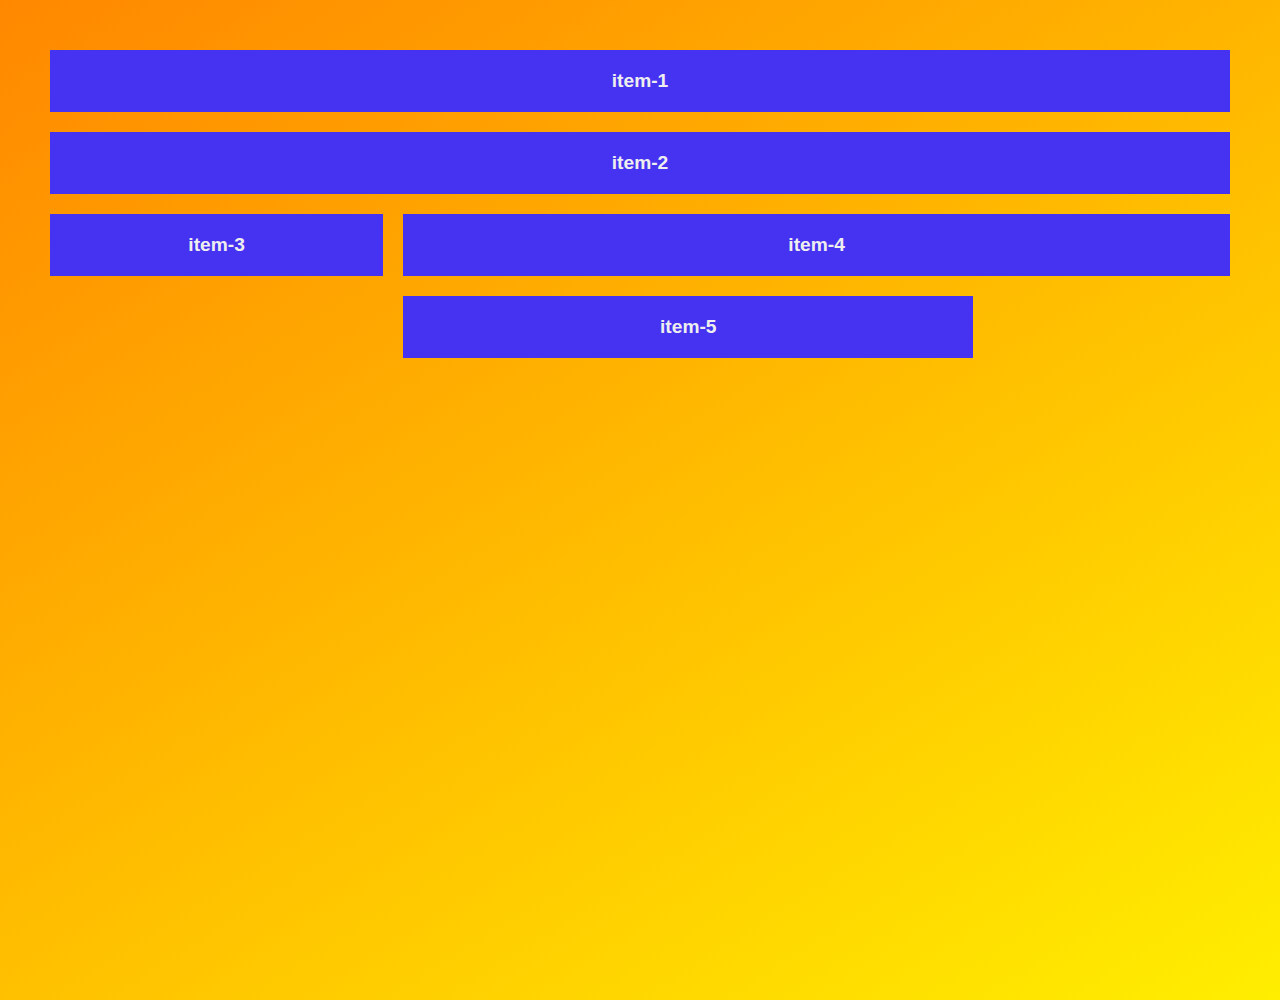
<file: week 8/index.html>
<!DOCTYPE html>
<html lang="en">
  <head>
    <meta charset="UTF-8" />
    <meta name="viewport" content="width=device-width, initial-scale=1.0" />
    <meta http-equiv="X-UA-Compatible" content="ie=edge" />

    <link rel="stylesheet" href="css/variables.css" />
    <link rel="stylesheet" href="css/resets.css" />
    <link rel="stylesheet" href="css/grid.css" />
    <link rel="stylesheet" href="css/main.css" />

    <link
      rel="stylesheet"
      href="https://cdnjs.cloudflare.com/ajax/libs/font-awesome/5.11.2/css/all.min.css"
    />
    <title>Week 7 - CSS Grid / Into to JavaScript</title>
  </head>
  <body>
    <main class="grid-container">


        <div class="item item-1">item-1</div>
        <div class="item item-2">item-2</div>
        <div class="item item-3">item-3</div>
        <div class="item item-4">item-4</div>
        <div class="item item-5">item-5</div>



    </main>
  </body>
</html>
</file>
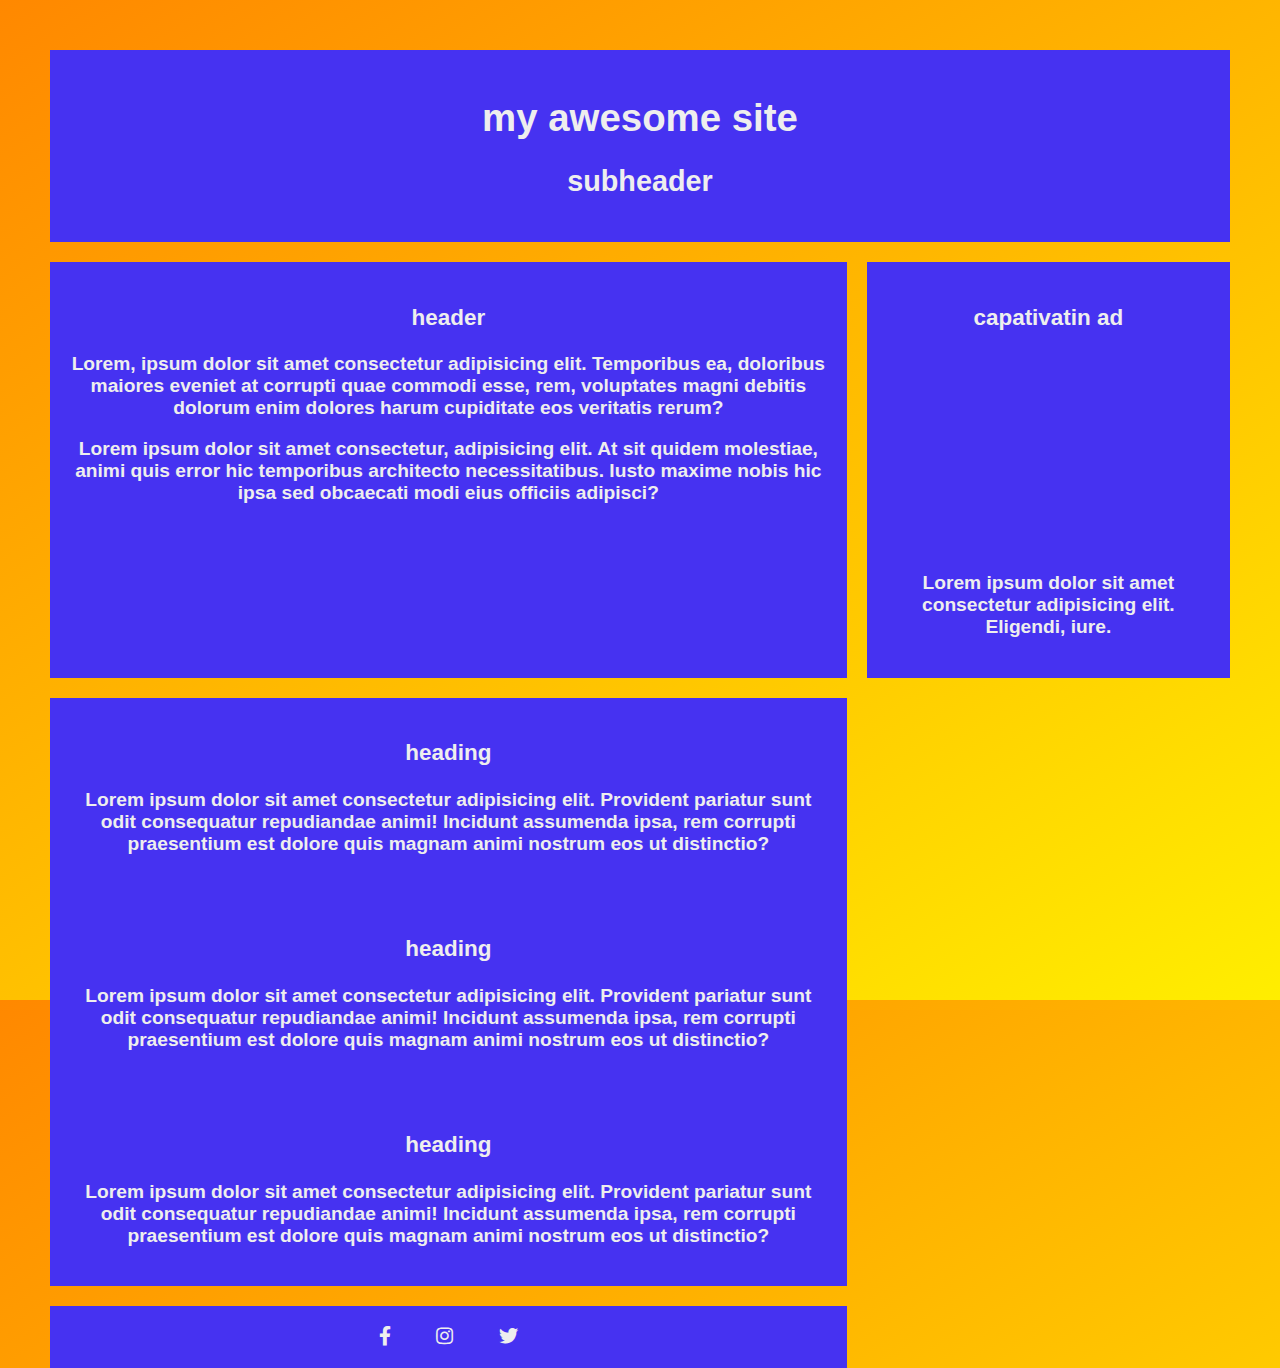
<file: week7/index.html>
<!DOCTYPE html>
<html lang="en">
  <head>
    <meta charset="UTF-8" />
    <meta name="viewport" content="width=device-width, initial-scale=1.0" />
    <meta http-equiv="X-UA-Compatible" content="ie=edge" />

    <link rel="stylesheet" href="css/variables.css" />
    <link rel="stylesheet" href="css/resets.css" />
    <link rel="stylesheet" href="css/grid.css" />
    <link rel="stylesheet" href="css/main.css" />

    <link
      rel="stylesheet"
      href="https://cdnjs.cloudflare.com/ajax/libs/font-awesome/5.11.2/css/all.min.css"
    />
    <title>Week 7 - CSS Grid / Into to JavaScript</title>
  </head>
  <body>
    <main class="grid-container">
      <div class="item item-1 header">
        <h1>my awesome site</h1>
        <h2>subheader</h2>
      </div>
      <div class="item item-2 content">
        <h3>header</h3>
        <p>
          Lorem, ipsum dolor sit amet consectetur adipisicing elit. Temporibus
          ea, doloribus maiores eveniet at corrupti quae commodi esse, rem,
          voluptates magni debitis dolorum enim dolores harum cupiditate eos
          veritatis rerum?
        </p>
        <p>
          Lorem ipsum dolor sit amet consectetur, adipisicing elit. At sit
          quidem molestiae, animi quis error hic temporibus architecto
          necessitatibus. Iusto maxime nobis hic ipsa sed obcaecati modi eius
          officiis adipisci?
        </p>
      </div>

      <div class="item item-3 sidebar">
        <h3>capativatin ad</h3>
        <div id="ad-photo"></div>

        <p>
          Lorem ipsum dolor sit amet consectetur adipisicing elit. Eligendi,
          iure.
        </p>
      </div>
      <div class="center-content">
        <div class="item item-5">
          <div>
            <h3>heading</h3>
            <p>
              Lorem ipsum dolor sit amet consectetur adipisicing elit. Provident
              pariatur sunt odit consequatur repudiandae animi! Incidunt
              assumenda ipsa, rem corrupti praesentium est dolore quis magnam
              animi nostrum eos ut distinctio?
            </p>
          </div>
        </div>
        <div class="item item-6">
          <div>
            <h3>heading</h3>
            <p>
              Lorem ipsum dolor sit amet consectetur adipisicing elit. Provident
              pariatur sunt odit consequatur repudiandae animi! Incidunt
              assumenda ipsa, rem corrupti praesentium est dolore quis magnam
              animi nostrum eos ut distinctio?
            </p>
          </div>
        </div>
        <div class="item item-7">
          <div>
            <h3>heading</h3>
            <p>
              Lorem ipsum dolor sit amet consectetur adipisicing elit. Provident
              pariatur sunt odit consequatur repudiandae animi! Incidunt
              assumenda ipsa, rem corrupti praesentium est dolore quis magnam
              animi nostrum eos ut distinctio?
            </p>
          </div>
        </div>
      </div>

      <div class="item item-4 footer">
        <div class="social">
          <i class="icon fab fa-facebook-f"></i>
          <i class="icon fab fa-instagram"></i>
          <i class="icon fab fa-twitter"></i>
        </div>
      </div>
    </main>
  </body>
</html>
</file>
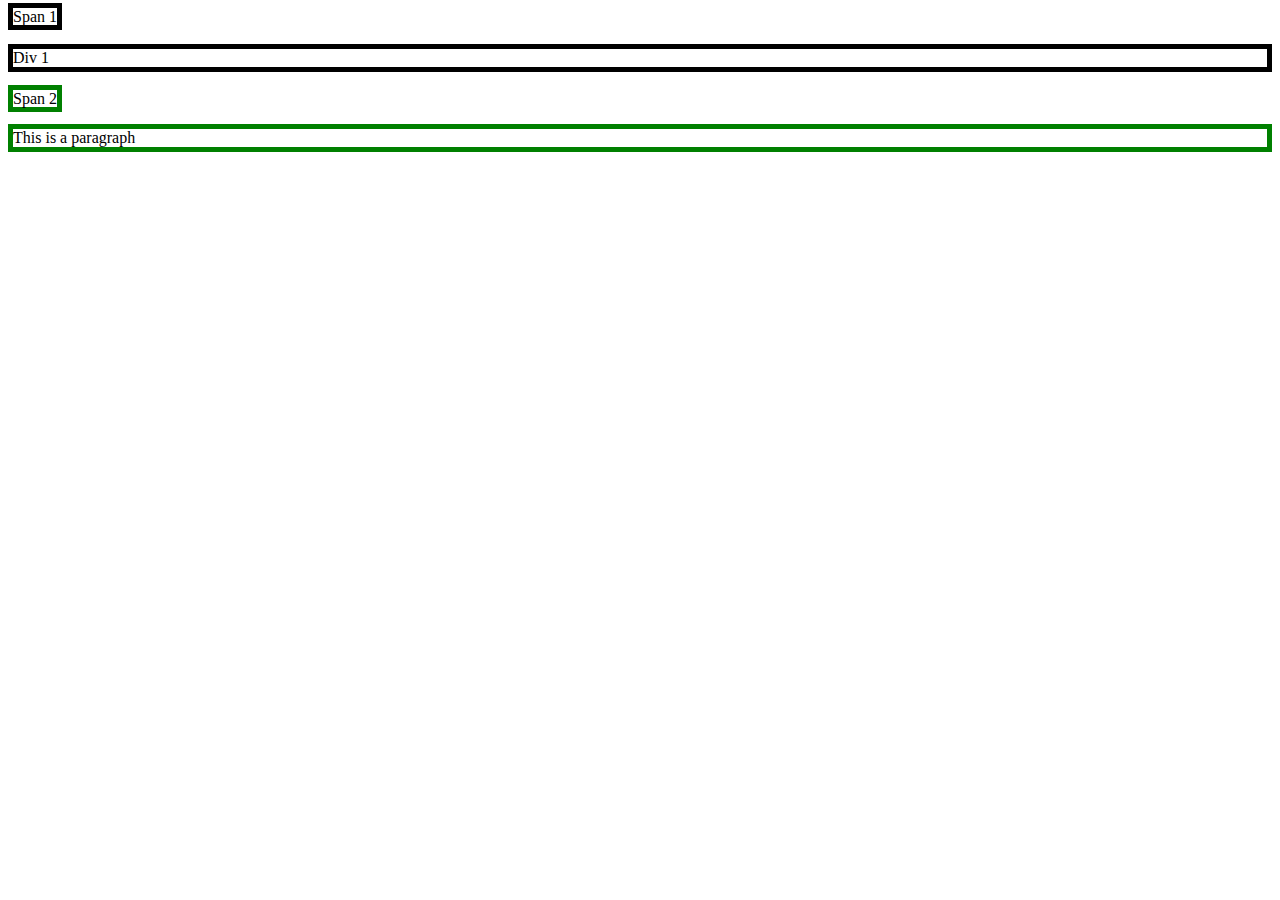
<file: week 11/jQuery/2.class-selector/2.class-selector.html>
<!DOCTYPE html>
<html lang="en">
  <head>
    <meta charset="UTF-8" />
    <meta name="viewport" content="width=device-width, initial-scale=1.0" />
    <meta http-equiv="X-UA-Compatible" content="ie=edge" />
    <title>Class Selectors</title>
  </head>
  <body>
    <span class="small">
      Span 1
    </span>
    <br /><br />
    <div class="small">
      Div 1
    </div>
    <br />
    <span class="big">
      Span 2
    </span>
    <p class="big">This is a paragraph</p>

    <script src="https://cdnjs.cloudflare.com/ajax/libs/jquery/3.4.1/jquery.min.js"></script>
    <script type="text/JavaScript">
      $(document).ready(function(){
        $(".small").css("border", "5px solid black");
        $(".big").css("border", "5px solid green");
      }); 
    </script>
  </body>
</html>
</file>
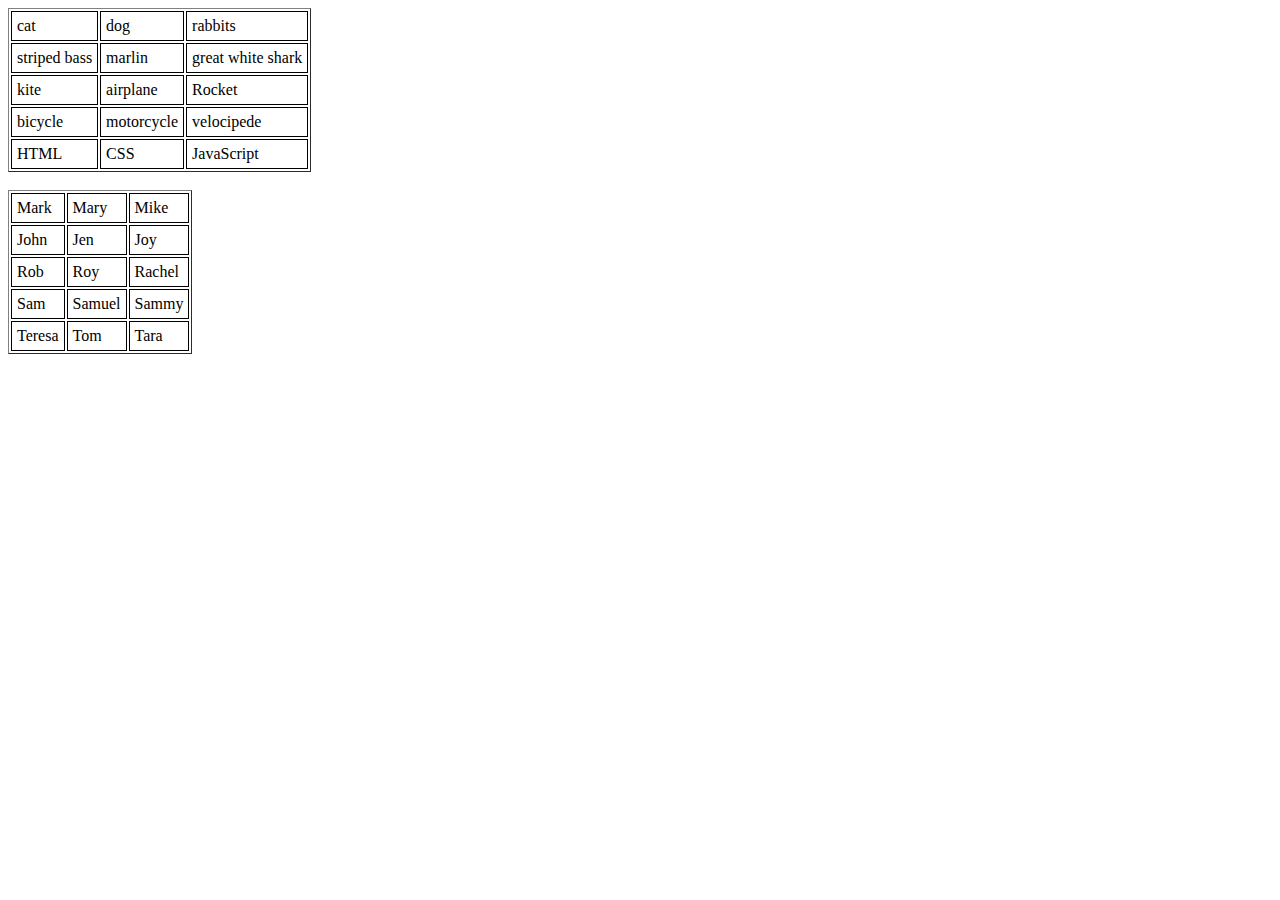
<file: week 11/jQuery/3.element-selector/3.elements-elector.html>
<!DOCTYPE html>
<html lang="en">
  <head>
    <meta charset="UTF-8" />
    <meta name="viewport" content="width=device-width, initial-scale=1.0" />
    <meta http-equiv="X-UA-Compatible" content="ie=edge" />
    <title>Element Selectors</title>
  </head>
  <style>
    td {
      border: 1px solid black;
      padding: 5px;
    }
  </style>

  <body>
    <table id="table1" border="1">
      <tr>
        <td>cat</td>
        <td>dog</td>
        <td>rabbits</td>
      </tr>
      <tr>
        <td>striped bass</td>
        <td>marlin</td>
        <td>great white shark</td>
      </tr>
      <tr>
        <td>kite</td>
        <td>airplane</td>
        <td>Rocket</td>
      </tr>
      <tr>
        <td>bicycle</td>
        <td>motorcycle</td>
        <td>velocipede</td>
      </tr>
      <tr>
        <td>HTML</td>
        <td>CSS</td>
        <td>JavaScript</td>
      </tr>
    </table>

    <br />
    <table id="table2" border="1">
      <tr>
        <td>Mark</td>
        <td>Mary</td>
        <td>Mike</td>
      </tr>
      <tr>
        <td>John</td>
        <td>Jen</td>
        <td>Joy</td>
      </tr>
      <tr>
        <td>Rob</td>
        <td>Roy</td>
        <td>Rachel</td>
      </tr>
      <tr>
        <td>Sam</td>
        <td>Samuel</td>
        <td>Sammy</td>
      </tr>
      <tr>
        <td>Teresa</td>
        <td>Tom</td>
        <td>Tara</td>
      </tr>
    </table>

    <script src="https://cdnjs.cloudflare.com/ajax/libs/jquery/3.4.1/jquery.min.js"></script>
    <script type="text/JavaScript"></script>
  </body>
</html>
</file>
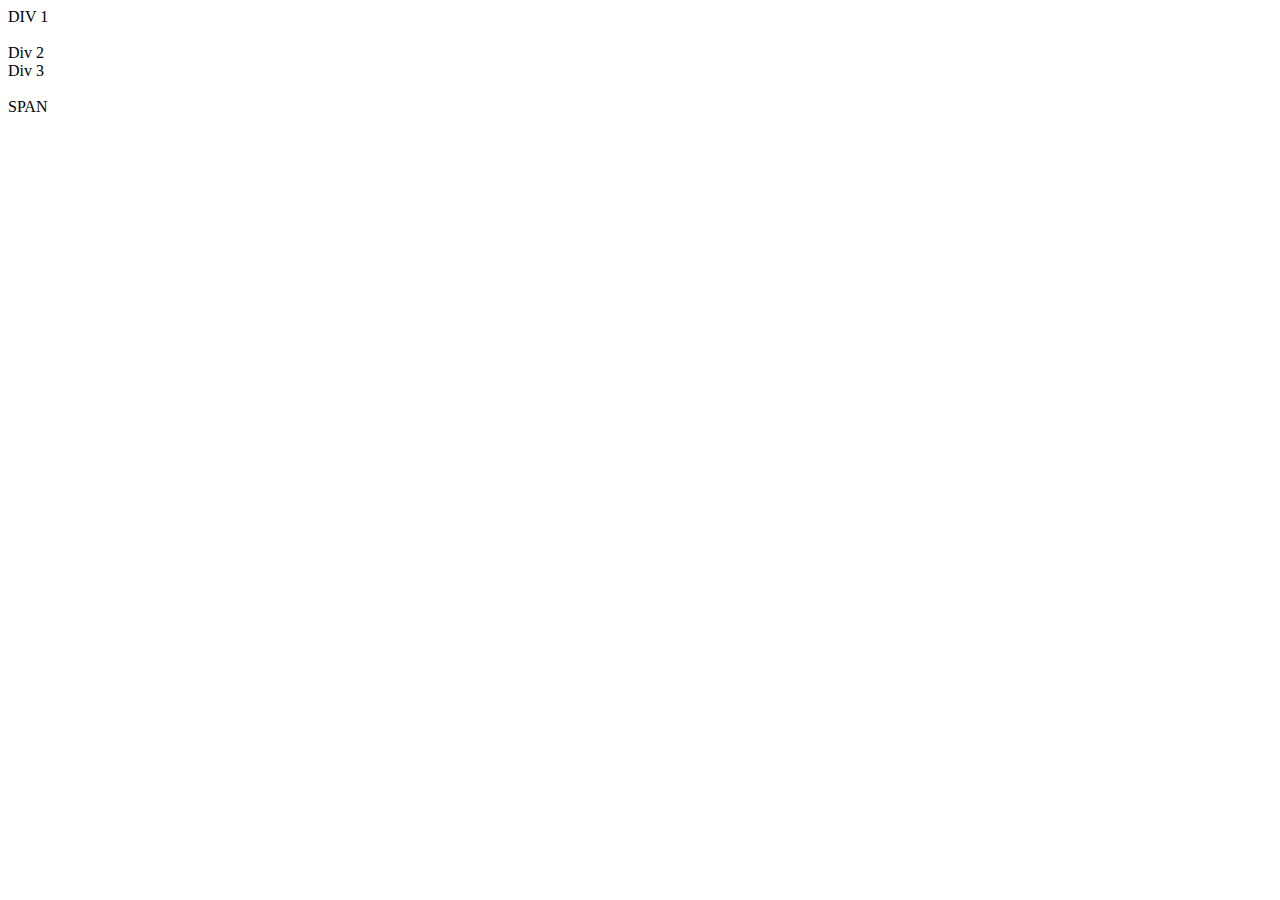
<file: week 11/jQuery/4.ancesstor-decendant-selector/4.ancesstor-decendant-selector.html>
<!DOCTYPE html>
<html lang="en">
  <head>
    <meta charset="UTF-8" />
    <meta name="viewport" content="width=device-width, initial-scale=1.0" />
    <meta http-equiv="X-UA-Compatible" content="ie=edge" />
    <title>Anccestor / Decendant Selector</title>
  </head>
  <body>
    <div id="div1" class="small">
      DIV 1
    </div>
    <br />
    <div id="div2">
      Div 2
      <br />
      <div class="small">
        Div 3
      </div>
      <br />
      <span class="small">
        SPAN
      </span>
    </div>

    <script src="https://cdnjs.cloudflare.com/ajax/libs/jquery/3.4.1/jquery.min.js"></script>
    <script type="text/JavaScript">
      $(document).ready(function () {

      });
    </script>
  </body>
</html>
</file>
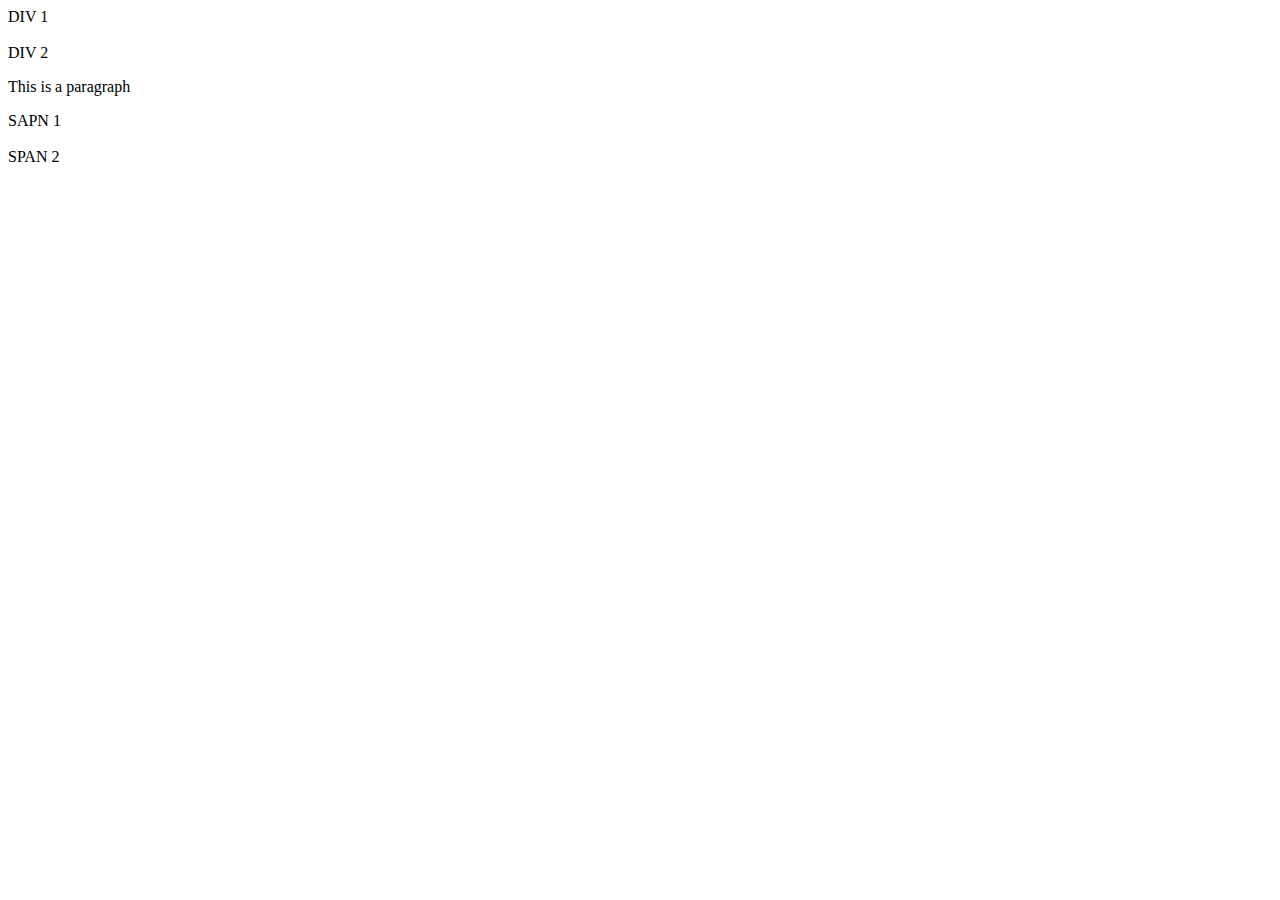
<file: week 11/jQuery/5.attribute-selector/5.attribute-selector.html>
<!DOCTYPE html>
<html lang="en">
  <head>
    <meta charset="UTF-8" />
    <meta name="viewport" content="width=device-width, initial-scale=1.0" />
    <meta http-equiv="X-UA-Compatible" content="ie=edge" />
    <title>Attribute Selector</title>
  </head>
  <body>
    <div title="div1Title">
      DIV 1
    </div>
    <br />
    <div title="div2Title">
      DIV 2
    </div>
    <p title="pTitle">
      This is a paragraph
    </p>
    <span title="div1Title">
      SAPN 1
    </span>
    <br /><br />
    <span>
      SPAN 2
    </span>
     <script src="https://cdnjs.cloudflare.com/ajax/libs/jquery/3.4.1/jquery.min.js"></script>
    <script type="text/JavaScript">
      $(document).ready(function () {

      });
    </script>
  </body>
</html>
</file>
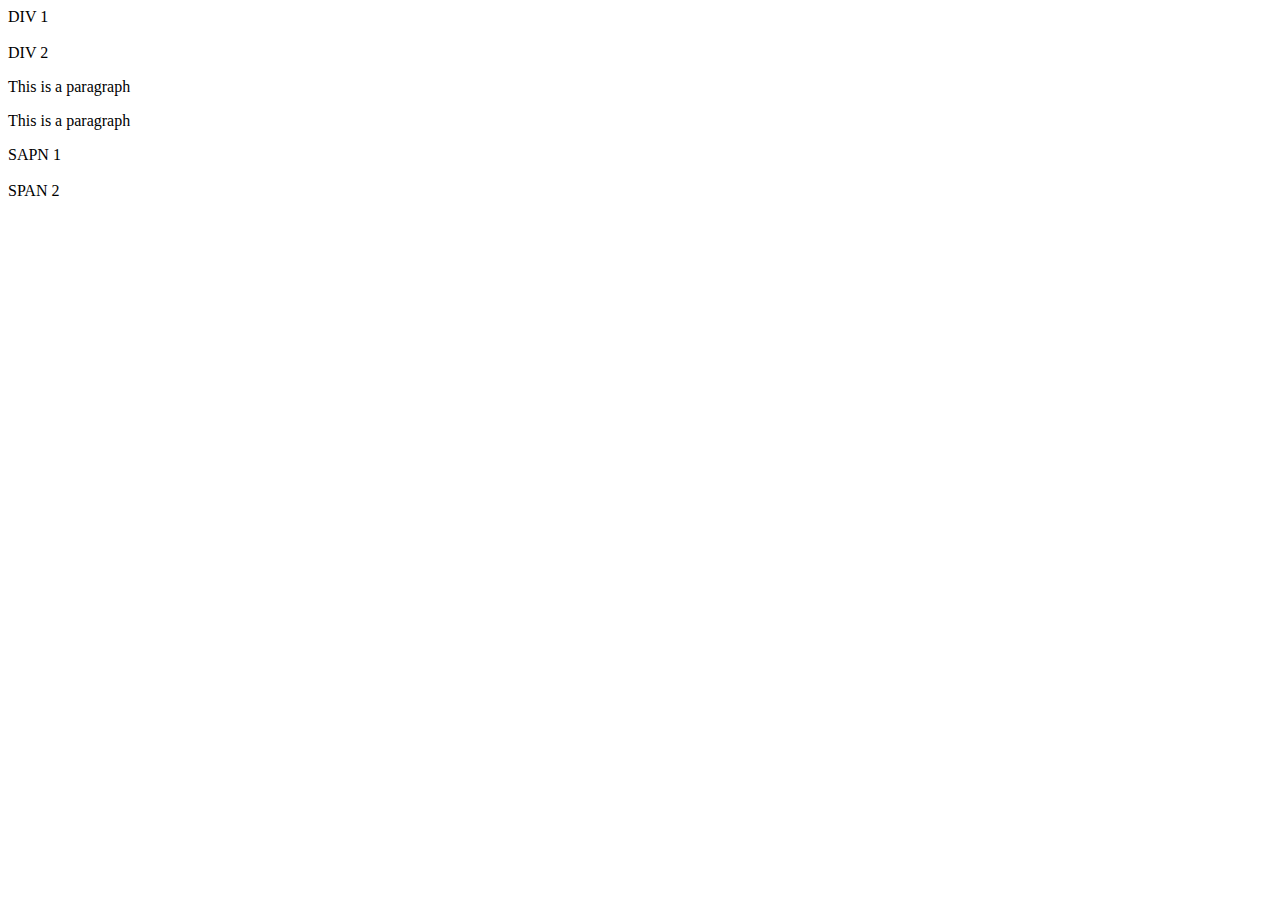
<file: week 11/jQuery/6.attribute-value-selector/6.attribute-value-selector.html>
<!DOCTYPE html>
<html lang="en">
  <head>
    <meta charset="UTF-8" />
    <meta name="viewport" content="width=device-width, initial-scale=1.0" />
    <meta http-equiv="X-UA-Compatible" content="ie=edge" />
    <title>Attribute Value Selectors</title>
  </head>
  <body>
    <div title="div1Title">
      DIV 1
    </div>
    <br />
    <div title="div2Title">
      DIV 2
    </div>
    <p title="myTitle-paragraph">
      This is a paragraph
    </p>
    <p title="myTitleHeading">
      This is a paragraph
    </p>
    <span title="div1Title">
      SAPN 1
    </span>
    <br /><br />
    <span title="mySpan Heading">
      SPAN 2
    </span>
     <script src="https://cdnjs.cloudflare.com/ajax/libs/jquery/3.4.1/jquery.min.js"></script>
    <script type="text/JavaScript">
      $(document).ready(function () {

      });
    </script>
  </body>
</html>
</file>
<file: week 8/css/variables.css>
/* ///////////////////////////////// */
/* ////////// Variables //////////// */
/* ///////////////////////////////// */

:root {

  /* ///// Main Colors ///// */

  --blue: rgb(70, 50, 241);
  --purple: rgb(80, 9, 138);
  --orange: rgb(255, 136, 0);
  --yellow: rgb(255, 238, 0);
 
  /* Main Primary color */
  
--red-primary-0: rgba(252, 36, 47,1);	
--red-primary-1: rgba(253,174,178,1);
--red-primary-2: rgba(252, 95,103,1);
--red-primary-3: rgba(252,  0, 13,1);
--red-primary-4: rgba(202,  0, 10,1);

/* Main Secondary color (1) */

--orange-secondary-1-0: rgba(255,131, 36,1);	
--orange-secondary-1-1: rgba(255,210,175,1); 
--orange-secondary-1-2: rgba(255,165, 96,1); 
--orange-secondary-1-3: rgba(255,111,  0,1); 
--orange-secondary-1-4: rgba(206, 89,  0,1);

/* Main Secondary color (2) */

--aqua-secondary-2-0:rgba(27,193,181,1) ;
--aqua-secondary-2-1:rgba(151,219,214,1);
--aqua-secondary-2-2:rgba(75,197,188,1);
--aqua-secondary-2-3:rgb(4, 179, 167);
--aqua-secondary-2-4:rgba(0,127,117,1);

/* Main Complementary color */

--green-complement-0: rgba(50,226, 32,1) ;
--green-complement-1: rgba(171,238,164,1);
--green-complement-2: rgba(100,228, 86,1);
--green-complement-3: rgba(21,219,0,1);
--green-complement-4: rgba(16,169, 0,1);

  /* //// borders ///// */

  --sm-border-black: 1px solid #333;
  --md-border-black: 5px solid #333;
  --lg-border-black: 10px solid #333;
  --xl-border-black: 15px solid #333;
  
  /* ///////// default box-shadow ////////// */
  --shadow: 1px 1px 8px 1px rgba(112, 112, 112, 0.76);
}
</file>
<file: week 8/css/grid.css>
div.item {
  background: var(--blue);
  padding: 20px;
  font-size: 1.2em;
  font-weight: 900;
  color: #eee;
  font-family: "Segoe UI", Tahoma, Geneva, Verdana, sans-serif;
}

.grid-container {
  display: grid;
  gap: 20px;
  grid-template-areas:
    "header"
    "banner"
    "main"
    "sidebar"
    "footer";
}

@media screen and (min-width: 650px) {
  .grid-container {
    grid-template-areas:
      "header header header "
      "banner banner banner"
      "sidebar main main"
      "footer footer footer";
  }
  .item-1 {
    grid-area: header;
  }

  .item-2 {
    grid-area: banner;
  }

  .item-3 {
    grid-area: sidebar;
  }

  .item-4 {
    grid-area: main;
  }

  .item-5 {
    grid-area: footer;
  }
}

@media screen and (min-width: 900px) {
  .grid-container {
    grid-template-areas:
      "header header header header"
      "banner banner banner banner"
      "sidebar main main main"
      ". footer footer .";
  }
}
</file>
<file: week 8/css/main.css>
.grid-container div.header {
  background-image: url("https://picsum.photos/id/112/1300/200");
  background-repeat: no-repeat;
  background-size: cover;
  background-position: center;
}

.content {

}

.grid-container div.sidebar #ad-photo {
  background-image: url("https://picsum.photos/200/200");
  background-repeat: no-repeat;
  background-size: cover;
  background-position: center;
  height: 200px;
}

.footer {

}
.social{
  text-align: center;
}
.icon {
  padding: 0 20px;
}
.item-5, .item-6, .item-7 {

}




.item-5{

}
.center-content {
}
.item-6 {
}
.item-7 {
}
</file>
<file: week7/css/variables.css>
/* ///////////////////////////////// */
/* ////////// Variables //////////// */
/* ///////////////////////////////// */

:root {

  /* ///// Main Colors ///// */

  --blue: rgb(70, 50, 241);
  --purple: rgb(80, 9, 138);
  --orange: rgb(255, 136, 0);
  --yellow: rgb(255, 238, 0);
 
  /* Main Primary color */
  
--red-primary-0: rgba(252, 36, 47,1);	
--red-primary-1: rgba(253,174,178,1);
--red-primary-2: rgba(252, 95,103,1);
--red-primary-3: rgba(252,  0, 13,1);
--red-primary-4: rgba(202,  0, 10,1);

/* Main Secondary color (1) */

--orange-secondary-1-0: rgba(255,131, 36,1);	
--orange-secondary-1-1: rgba(255,210,175,1); 
--orange-secondary-1-2: rgba(255,165, 96,1); 
--orange-secondary-1-3: rgba(255,111,  0,1); 
--orange-secondary-1-4: rgba(206, 89,  0,1);

/* Main Secondary color (2) */

--aqua-secondary-2-0:rgba(27,193,181,1) ;
--aqua-secondary-2-1:rgba(151,219,214,1);
--aqua-secondary-2-2:rgba(75,197,188,1);
--aqua-secondary-2-3:rgb(4, 179, 167);
--aqua-secondary-2-4:rgba(0,127,117,1);

/* Main Complementary color */

--green-complement-0: rgba(50,226, 32,1) ;
--green-complement-1: rgba(171,238,164,1);
--green-complement-2: rgba(100,228, 86,1);
--green-complement-3: rgba(21,219,0,1);
--green-complement-4: rgba(16,169, 0,1);

  /* //// borders ///// */

  --sm-border-black: 1px solid #333;
  --md-border-black: 5px solid #333;
  --lg-border-black: 10px solid #333;
  --xl-border-black: 15px solid #333;
  
  /* ///////// default box-shadow ////////// */
  --shadow: 1px 1px 8px 1px rgba(112, 112, 112, 0.76);
}
</file>
<file: week7/css/grid.css>
div.item {
  background: var(--blue);
  padding: 20px;
  font-size: 1.2em;
  font-weight: 900;
  color: #eee;
  font-family: "Segoe UI", Tahoma, Geneva, Verdana, sans-serif;
}

.grid-container {
  display: grid;
  gap: 20px;
  grid-template-areas: 

  "header header header header"
  "content content content sidebar"
  "content content content sidebar"
  "content content content sidebar"
  "center-content center-content center-content ."
  "footer footer footer . "
  ;
}

.item-1 {
  grid-area: header;
}

.item-2{
  grid-area: content;
}

.item-3 {
  grid-area: sidebar;
}
.item-4 {
  grid-area: footer;
}

.center-content {
  grid-area: center-content;
}
</file>
<file: week7/css/main.css>
.grid-container div.header {
  background-image: url("https://picsum.photos/id/112/1300/200");
  background-repeat: no-repeat;
  background-size: cover;
  background-position: center;
}

.content {

}

.grid-container div.sidebar #ad-photo {
  background-image: url("https://picsum.photos/200/200");
  background-repeat: no-repeat;
  background-size: cover;
  background-position: center;
  height: 200px;
}

.footer {

}
.social{
  text-align: center;
}
.icon {
  padding: 0 20px;
}
.item-5, .item-6, .item-7 {

}




.item-5{

}
.center-content {
}
.item-6 {
}
.item-7 {
}
</file>
<file: week 8/css/resets.css>
/* /////////////////////// */
/* /////// Resets //////// */
/* /////////////////////// */

html {
  box-sizing: border-box;
  text-align: center;
}
*,
*:before,
*:after {
  box-sizing: inherit;
}

body {
  margin: 50px;
  background: linear-gradient(328deg, var(--yellow), var(--orange));
  height: 100vh;
}

ul {
  list-style: none;
}

a {
  text-decoration: none;
  color: #333;
}
</file>
<file: week7/css/resets.css>
/* /////////////////////// */
/* /////// Resets //////// */
/* /////////////////////// */

html {
  box-sizing: border-box;
  text-align: center;
}
*,
*:before,
*:after {
  box-sizing: inherit;
}

body {
  margin: 50px;
  background: linear-gradient(328deg, var(--yellow), var(--orange));
  height: 100vh;
}

ul {
  list-style: none;
}

a {
  text-decoration: none;
  color: #333;
}
</file>
